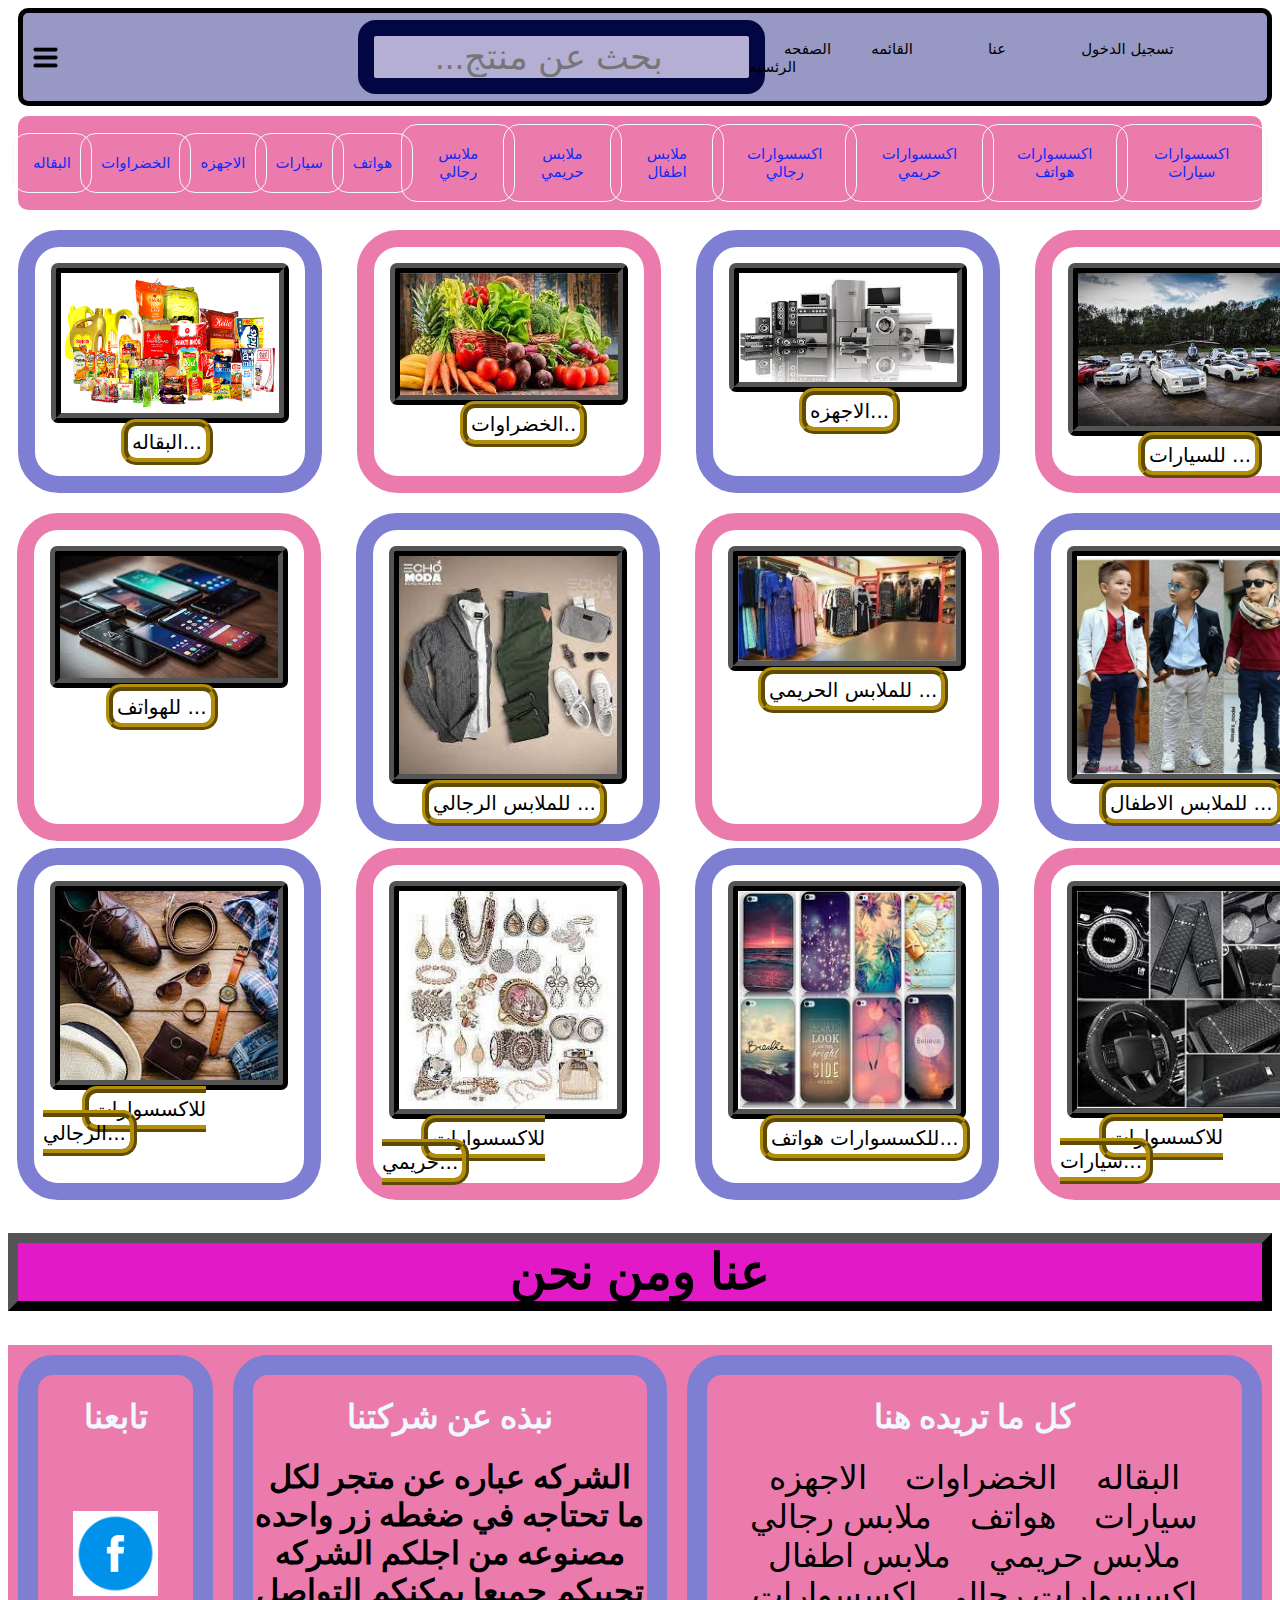
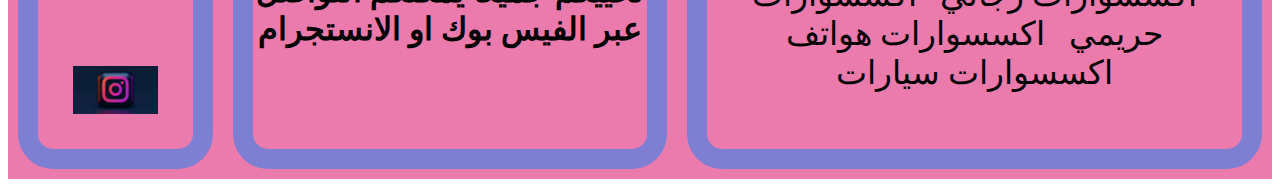
<file: index.html>
<Html>
    <head>
        <link rel="icon" href="logo.jpg">
       <link rel="stylesheet" href="shoping.css">
       <title>ma7alek</title>
    </head>
    <body>
        <div class="d1">
            <div class="d2">
                <img class="i1" src="menu.png" alt="">
            </div>
            <div class="d3">
            <input class="e1" itype="number" placeholder="...بحث عن منتج  ">

            </div>
            <div class="d4">
                <a class="a1" href="file:///I:/web/%D9%85%D9%88%D9%82%D8%B9%20%D8%A7%D9%84%D8%AA%D8%B3%D9%88%D9%82%20%D8%A7%D9%84%D8%A7%D9%83%D8%AA%D8%B1%D9%88%D9%86%D9%8A/sing%20in.html">تسجيل الدخول</a>
                <a class="a1" href="file:///I:/web/%D9%85%D9%88%D9%82%D8%B9%20%D8%A7%D9%84%D8%AA%D8%B3%D9%88%D9%82%20%D8%A7%D9%84%D8%A7%D9%83%D8%AA%D8%B1%D9%88%D9%86%D9%8A/%D8%B9%D9%86%D8%A7%20%D9%88%D9%85%D9%86%20%D9%86%D8%AD%D9%86%20.html">عنا</a>
                <a class="a1" href="file:///I:/web/%D9%85%D9%88%D9%82%D8%B9%20%D8%A7%D9%84%D8%AA%D8%B3%D9%88%D9%82%20%D8%A7%D9%84%D8%A7%D9%83%D8%AA%D8%B1%D9%88%D9%86%D9%8A/%D8%A7%D9%84%D9%82%D8%A7%D8%A6%D9%85%D8%A9.html">القائمه</a>
                 <a class="a1" href="file:///I:/web/%D9%85%D9%88%D9%82%D8%B9%20%D8%A7%D9%84%D8%AA%D8%B3%D9%88%D9%82%20%D8%A7%D9%84%D8%A7%D9%83%D8%AA%D8%B1%D9%88%D9%86%D9%8A/index.html">الصفحه الرئسيه</a>
            </div>
        </div>
        <div class="dd1">
            <a class="aa1" href="https://martoo.com/ar/">البقاله</a>
            <a class="aa1" href="https://martoo.com/ar/product-category/%d8%ae%d8%b6%d8%b1%d9%88%d8%a7%d8%aa-%d8%b7%d8%a7%d8%b2%d8%ac%d8%a9/">الخضراوات</a>
            <a class="aa1" href="https://btech.com/ar/">الاجهزه</a>
            <a class="aa1" href="https://eg.hatla2ee.com/">سيارات</a>
            <a class="aa1" href="https://mobizil.com/new-mobiles/page/2/">هواتف</a>
            <a class="aa1" href="https://www.defacto.com/ar-eg/man">ملابس رجالي</a>
            <a class="aa1" href="https://elshawwa.com/clothes/women/">ملابس حريمي</a>
            <a class="aa1" href="https://kidiastore.com/product-category/%D9%85%D9%84%D8%A7%D8%A8%D8%B3-%D8%A3%D8%B7%D9%81%D8%A7%D9%84/">ملابس اطفال</a>
            <a class="aa1" href="https://www.deraahstore.com/ar_sa/men-accessories">اكسسوارات رجالي</a>
            <a class="aa1" href="https://eskendria.com/product-category/%D8%A7%D9%83%D8%B3%D8%B3%D9%88%D8%A7%D8%B1%D8%A7%D8%AA-%D8%AD%D8%B1%D9%8A%D9%85%D9%8A/"> اكسسوارات حريمي</a>
            <a class="aa1" href="https://www.raneen.com/ar/mobiles/accessories">اكسسوارات هواتف</a>
            <a class="aa1" href="https://www.raneen.com/ar/mobiles/accessories">اكسسوارات سيارات</a>
           
            

        </div>
        
        <div class="d5">
            <div class="d6">
                <img class="i2" src="البقاله.png" alt=""><br>
                <a class="a2" href="https://martoo.com/ar/"> البقاله...</a>
            </div>
            <div class="d7">
                <img class="i2" src="خضراوات.jpg" alt=""><br>
                <a class="a3" href="https://martoo.com/ar/product-category/%d8%ae%d8%b6%d8%b1%d9%88%d8%a7%d8%aa-%d8%b7%d8%a7%d8%b2%d8%ac%d8%a9/">الخضراوات..</a>
            </div>
        <div class="d8">
            <img class="i2" src="الاجهزه.jpg" alt="">
            <a class="a4" href="https://btech.com/ar/">الاجهزه...</a>

        </div>
        <div class="d9">
            <img class="i2" src="سيارات.jpg"alt="">
            <a class="a5" href="https://eg.hatla2ee.com/">للسيارات ...</a>
        </div>
        </div>

        <div class="d10">
            <div class="d11">
                <img class="i2" src="هواتف.jpg" alt="">
                <a class="a6" href="https://mobizil.com/new-mobiles/page/2/">للهواتف ...</a>
            </div>
            <div class="d12">
                <img class="i2" src="ملابس ر.jpg" alt="">
                <a class="a7" href="https://www.defacto.com/ar-eg/man">للملابس الرجالي ...</a>
            </div>
            <div class="d13">
                <img class="i2" src="ملابس ح.jpg" alt="">
                <a class="a8" href="https://elshawwa.com/clothes/women/">للملابس الحريمي ...</a>
            </div>
            <div class="d14">
                <img class="i2" src="ملابس اط.jpg" alt="">
                <a class="a9" href="https://kidiastore.com/product-category/%D9%85%D9%84%D8%A7%D8%A8%D8%B3-%D8%A3%D8%B7%D9%81%D8%A7%D9%84/">للملابس الاطفال ...</a>
            </div>

                
        </div>
        <div class="dd2">
            <div class="d15">
            <img class="i2" src="اكسسوارات رجالي.jpg" alt="">
                <a class="a10" href="https://www.deraahstore.com/ar_sa/men-accessories">للاكسسوارات الرجالي...</a>
            </div>
            <div class="d16">
                <img class="i2" src="اكسسوارات حريمي.jpg" alt="">
                <a class="a11" href="https://eskendria.com/product-category/%D8%A7%D9%83%D8%B3%D8%B3%D9%88%D8%A7%D8%B1%D8%A7%D8%AA-%D8%AD%D8%B1%D9%8A%D9%85%D9%8A/">للاكسسوارات حريمي...</a>
            </div>
            <div class="d17">
                <img class="i2" src="اكسسوارات ه.jpg" alt="">
                <a class="a12" href="https://www.raneen.com/ar/mobiles/accessories">للكسسوارات هواتف...</a>
            </div>
            <div class="d18">
                <img class="i2" src="اكسسوارات س.jpg" alt="">
                <a class="a13" href="https://www.raneen.com/ar/mobiles/accessories"> للاكسسوارات سيارات...</a>
            </div>
        </div>

        <div class="dd3">
         <h1 class="h1">
           عنا ومن نحن
         </h1>
         </div>
         <div class="dd4">
            <div class="d19">
               <h1 class="h2">تابعنا</h1>  
                <br>
                <a  href="https://www.facebook.com/profile.php?id=61560707177978"><img class="a14" src="فيس.jpeg" alt=""></a>
                <a  href="https://www.instagram.com/__ma7alek__/"><img class="a14" src="انستا-2.jpg" alt=""></a>

            </div>
            <div class="d19">
                <h1 class="h2">نبذه عن شركتنا </h1>
                <h1 class="h3">الشركه عباره عن متجر لكل ما تحتاجه في ضغطه زر واحده مصنوعه من اجلكم الشركه تحييكم جميعا يمكنكم التواصل عبر الفيس بوك او الانستجرام </h1>

            </div>
            <div class="d19">
                <h1 class="h2">كل ما تريده هنا </h1>
                <div class="h2">
            <a class="aa" href="https://martoo.com/ar/">البقاله</a>
            <a class="aa" href="https://martoo.com/ar/product-category/%d8%ae%d8%b6%d8%b1%d9%88%d8%a7%d8%aa-%d8%b7%d8%a7%d8%b2%d8%ac%d8%a9/">الخضراوات</a>
            <a class="aa" href="https://btech.com/ar/">الاجهزه</a>
            <a class="aa" href="https://eg.hatla2ee.com/">سيارات</a>
            <a class="aa" href="https://mobizil.com/new-mobiles/page/2/">هواتف</a>
            <a class="aa" href="https://www.defacto.com/ar-eg/man">ملابس رجالي</a>
            <a class="aa" href="https://elshawwa.com/clothes/women/">ملابس حريمي</a>
            <a class="aa" href="https://kidiastore.com/product-category/%D9%85%D9%84%D8%A7%D8%A8%D8%B3-%D8%A3%D8%B7%D9%81%D8%A7%D9%84/">ملابس اطفال</a>
            <a class="aa" href="https://www.deraahstore.com/ar_sa/men-accessories">اكسسوارات رجالي</a>
            <a class="aa" href="https://eskendria.com/product-category/%D8%A7%D9%83%D8%B3%D8%B3%D9%88%D8%A7%D8%B1%D8%A7%D8%AA-%D8%AD%D8%B1%D9%8A%D9%85%D9%8A/"> اكسسوارات حريمي</a>
            <a class="aa" href="https://www.raneen.com/ar/mobiles/accessories">اكسسوارات هواتف</a>
            <a class="aa" href="https://www.raneen.com/ar/mobiles/accessories">اكسسوارات سيارات</a>
           
            
                   
                </div>
            </div>
         </div>

   </body>
</Html>
</file>
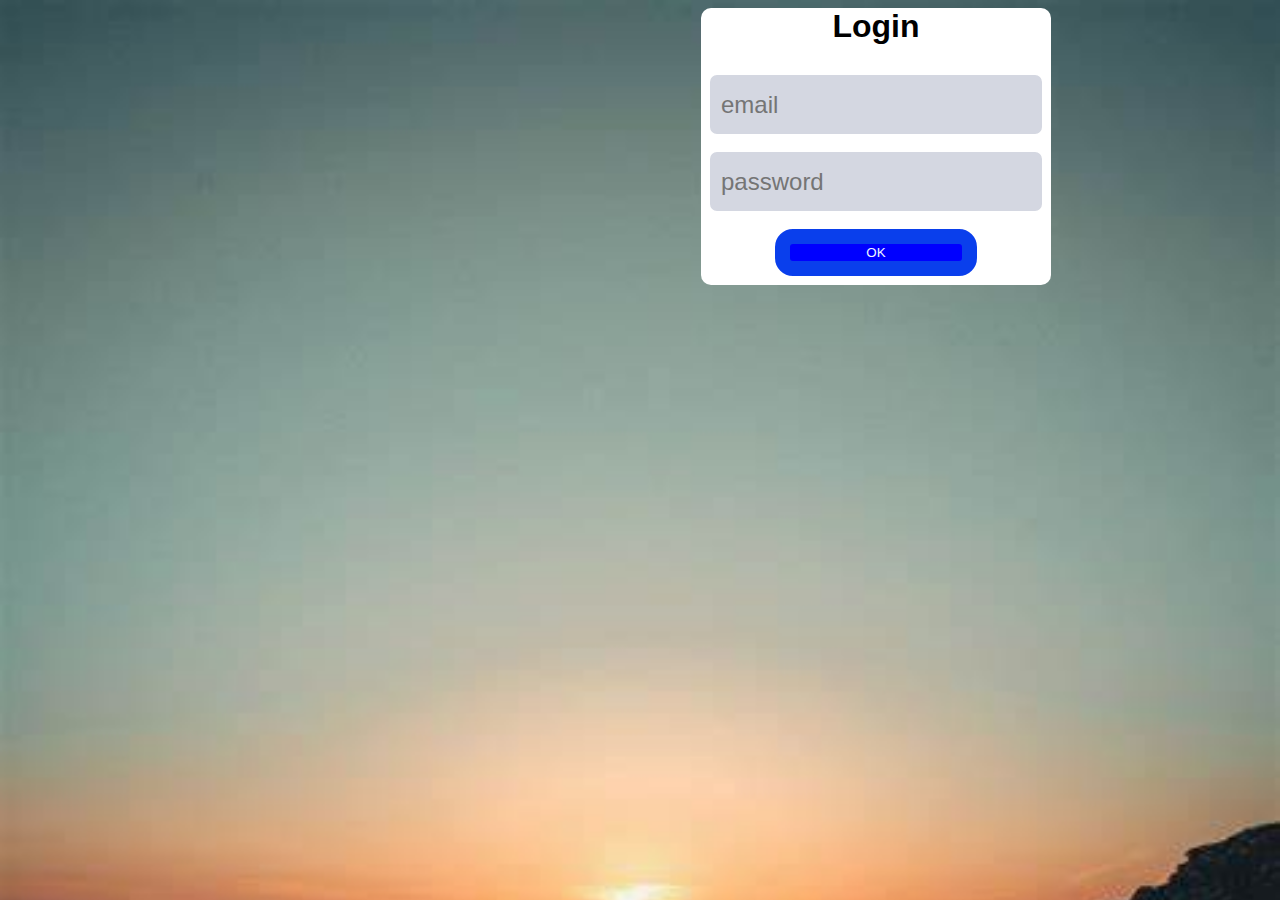
<file: sing in.html>
<html>
    <head>
<link rel="stylesheet" href="m.css">
    </head>
    <body>
       <div class="bod">
        <div class="a">
        <h1 class="h1">Login</h1>
       <input id="email" type="email" placeholder="email">
       <br>
       <input id="password" type="password" type="password" placeholder="password">
       <br>
       <button class="bb1" onclick="welcome()">OK</button>
       <br>
       </div>
       <script src="m.js"></script>
       </div>
        
    </body>
</html>
</file>
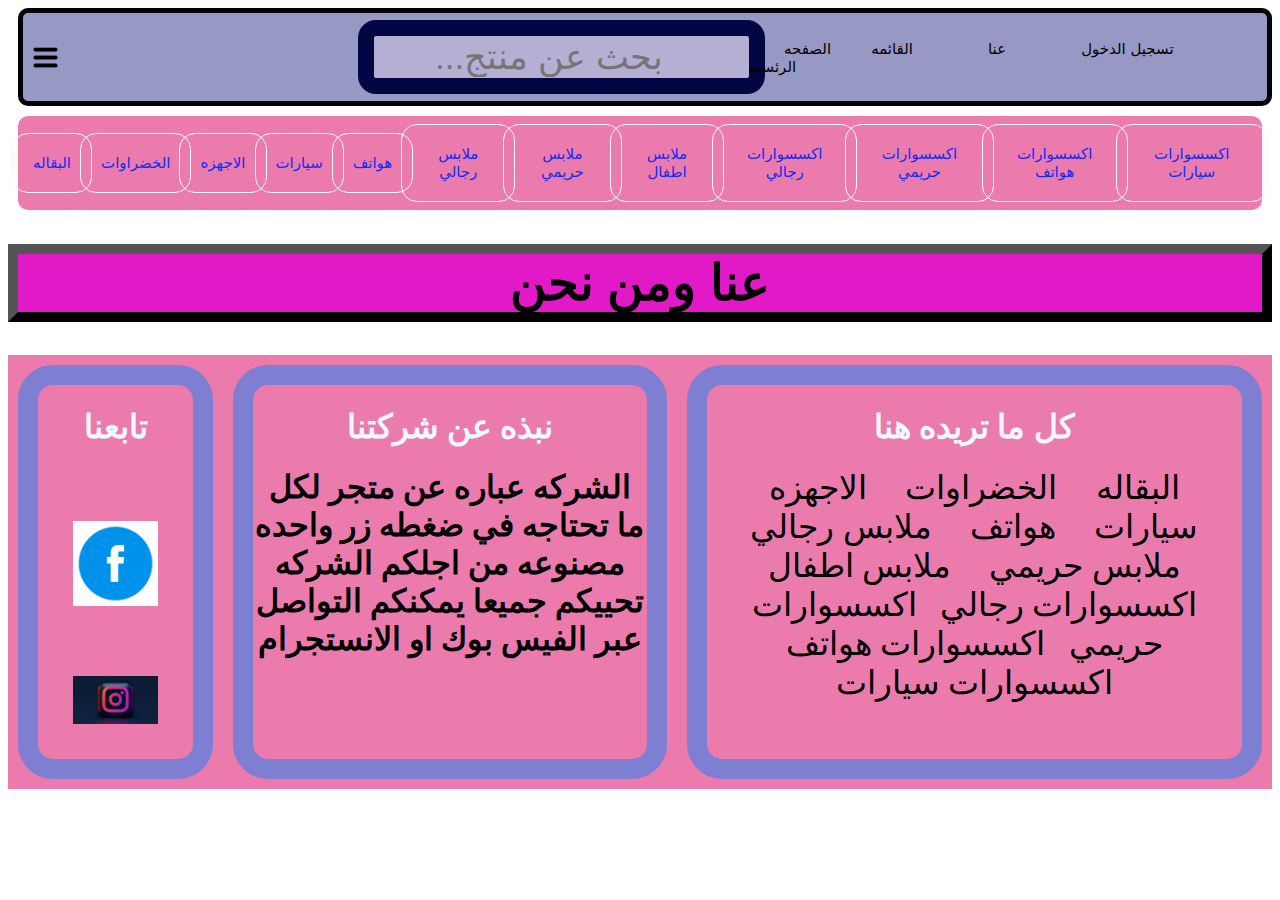
<file: عنا ومن نحن .html>
<Html>
            <head>
               <link rel="icon" href="/image/favicon.ico" type="image/x-icon" > 
               <link rel="stylesheet" href="shoping.css">
               <title>ma7alek</title>
            </head>
            <body>
                <div class="d1">
                    <div class="d2">
                        <img class="i1" src="menu.png" alt="">
                    </div>
                    <div class="d3">
                    <input class="e1" itype="number" placeholder="...بحث عن منتج  ">
        
                    </div>
                    <div class="d4">
                        <a class="a1" href="file:///I:/web/%D9%85%D9%88%D9%82%D8%B9%20%D8%A7%D9%84%D8%AA%D8%B3%D9%88%D9%82%20%D8%A7%D9%84%D8%A7%D9%83%D8%AA%D8%B1%D9%88%D9%86%D9%8A/sing%20in.html">تسجيل الدخول</a>
                        <a class="a1" href="file:///I:/web/%D9%85%D9%88%D9%82%D8%B9%20%D8%A7%D9%84%D8%AA%D8%B3%D9%88%D9%82%20%D8%A7%D9%84%D8%A7%D9%83%D8%AA%D8%B1%D9%88%D9%86%D9%8A/%D8%B9%D9%86%D8%A7%20%D9%88%D9%85%D9%86%20%D9%86%D8%AD%D9%86%20.html">عنا</a>
                        <a class="a1" href="file:///I:/web/%D9%85%D9%88%D9%82%D8%B9%20%D8%A7%D9%84%D8%AA%D8%B3%D9%88%D9%82%20%D8%A7%D9%84%D8%A7%D9%83%D8%AA%D8%B1%D9%88%D9%86%D9%8A/%D8%A7%D9%84%D9%82%D8%A7%D8%A6%D9%85%D8%A9.html">القائمه</a>
                         <a class="a1" href="file:///I:/web/%D9%85%D9%88%D9%82%D8%B9%20%D8%A7%D9%84%D8%AA%D8%B3%D9%88%D9%82%20%D8%A7%D9%84%D8%A7%D9%83%D8%AA%D8%B1%D9%88%D9%86%D9%8A/index.html">الصفحه الرئسيه</a>
                    </div>
                </div>
                <div class="dd1">
                    <a class="aa1" href="https://martoo.com/ar/">البقاله</a>
                    <a class="aa1" href="https://martoo.com/ar/product-category/%d8%ae%d8%b6%d8%b1%d9%88%d8%a7%d8%aa-%d8%b7%d8%a7%d8%b2%d8%ac%d8%a9/">الخضراوات</a>
                    <a class="aa1" href="https://btech.com/ar/">الاجهزه</a>
                    <a class="aa1" href="https://eg.hatla2ee.com/">سيارات</a>
                    <a class="aa1" href="https://mobizil.com/new-mobiles/page/2/">هواتف</a>
                    <a class="aa1" href="https://www.defacto.com/ar-eg/man">ملابس رجالي</a>
                    <a class="aa1" href="https://elshawwa.com/clothes/women/">ملابس حريمي</a>
                    <a class="aa1" href="https://kidiastore.com/product-category/%D9%85%D9%84%D8%A7%D8%A8%D8%B3-%D8%A3%D8%B7%D9%81%D8%A7%D9%84/">ملابس اطفال</a>
                    <a class="aa1" href="https://www.deraahstore.com/ar_sa/men-accessories">اكسسوارات رجالي</a>
                    <a class="aa1" href="https://eskendria.com/product-category/%D8%A7%D9%83%D8%B3%D8%B3%D9%88%D8%A7%D8%B1%D8%A7%D8%AA-%D8%AD%D8%B1%D9%8A%D9%85%D9%8A/"> اكسسوارات حريمي</a>
                    <a class="aa1" href="https://www.raneen.com/ar/mobiles/accessories">اكسسوارات هواتف</a>
                    <a class="aa1" href="https://www.raneen.com/ar/mobiles/accessories">اكسسوارات سيارات</a>
                   
                    
        
                </div>
        
        <div class="dd3">
            <h1 class="h1">
              عنا ومن نحن
            </h1>
            </div>
            <div class="dd4">
               <div class="d19">
                  <h1 class="h2">تابعنا</h1>  
                   <br>
                   <a  href="https://www.facebook.com/profile.php?id=61560707177978"><img class="a14" src="فيس.jpeg" alt=""></a>
                   <a  href=""><img class="a14" src="انستا-2.jpg" alt=""></a>
   
               </div>
               <div class="d19">
                   <h1 class="h2">نبذه عن شركتنا </h1>
                   <h1 class="h3">الشركه عباره عن متجر لكل ما تحتاجه في ضغطه زر واحده مصنوعه من اجلكم الشركه تحييكم جميعا يمكنكم التواصل عبر الفيس بوك او الانستجرام </h1>
   
               </div>
               <div class="d19">
                   <h1 class="h2">كل ما تريده هنا </h1>
                   <div class="h2">
               <a class="aa" href="https://martoo.com/ar/">البقاله</a>
               <a class="aa" href="https://martoo.com/ar/product-category/%d8%ae%d8%b6%d8%b1%d9%88%d8%a7%d8%aa-%d8%b7%d8%a7%d8%b2%d8%ac%d8%a9/">الخضراوات</a>
               <a class="aa" href="https://btech.com/ar/">الاجهزه</a>
               <a class="aa" href="https://eg.hatla2ee.com/">سيارات</a>
               <a class="aa" href="https://mobizil.com/new-mobiles/page/2/">هواتف</a>
               <a class="aa" href="https://www.defacto.com/ar-eg/man">ملابس رجالي</a>
               <a class="aa" href="https://elshawwa.com/clothes/women/">ملابس حريمي</a>
               <a class="aa" href="https://kidiastore.com/product-category/%D9%85%D9%84%D8%A7%D8%A8%D8%B3-%D8%A3%D8%B7%D9%81%D8%A7%D9%84/">ملابس اطفال</a>
               <a class="aa" href="https://www.deraahstore.com/ar_sa/men-accessories">اكسسوارات رجالي</a>
               <a class="aa" href="https://eskendria.com/product-category/%D8%A7%D9%83%D8%B3%D8%B3%D9%88%D8%A7%D8%B1%D8%A7%D8%AA-%D8%AD%D8%B1%D9%8A%D9%85%D9%8A/"> اكسسوارات حريمي</a>
               <a class="aa" href="https://www.raneen.com/ar/mobiles/accessories">اكسسوارات هواتف</a>
               <a class="aa" href="https://www.raneen.com/ar/mobiles/accessories">اكسسوارات سيارات</a>
              
               
                      
                   </div>
               </div>
            </div>
   
    </body>
</html>
</file>
<file: shoping.css>
.d1{
background-color: rgb(152, 152, 197);
display: flex; 
justify-content: space-between;
font-family: system-ui;
align-items:center ;
border-radius: 10px;
margin-left: 10px;
border: 5px solid;
text-decoration: none;

}
.i1{
    width: 45px;
}
.a1{
   padding: 20px;
    margin: 10px 15px;
    color: #000000;
    text-align: center;
    border-radius: 35px;
    text-transform: uppercase;
    font-size: 15px;
    text-decoration: none;
}
.e1{
    color: blue;
    font-size: 20px;
    width: 51%;
    margin-bottom: 25px;
    padding-left: 61px;
    background-color: rgb(181, 175, 212);
    border-radius: 18px;
    border: 16px solid rgb(2 6 66);
    font-size: 35px;
    margin: 7px;
    margin-left: 290px;
}

.a1:hover{
    background-color: rgb(64, 56, 177);
}
.a1:active{
    background-color: rgb(40, 11, 146);
}
.d5{
    display: flex;
    margin: 20px;
}
.d6{
    border-radius: 41px;
    border: 17px solid rgb(126, 126, 211);
    padding: 9px;
    margin-left: -10px;
}

.a2{
    border-radius: 15px;
    align-items: center;
    border: 7px #b38e09 ridge;
    font-family: system-ui;
    padding: 4px;
    font-size: 20px;
    color: unset;
    margin-left: 77px;
    text-decoration: none;
}
.i2{
    margin: 7px;
    width: 218px;
    border-radius: 7px;
    border: 10px black ridge; 

}
.d4{
    margin-left: -118px;
}
.d7{ 
   border-radius: 41px;
   border:17px solid rgb(236 123 173);
    padding: 9px;
    margin-left: 35px;

}
.a3{
    border-radius: 15px;
    align-items: center;
    border: 7px #b38e09 ridge;
    font-family: system-ui;
    padding: 4px;
    font-size: 20px;
    color: unset;
    margin-left: 77px;
    text-decoration: none;
}
.a4{
    border-radius: 15px;
    align-items: center;
    border: 7px #b38e09 ridge;
    font-family: system-ui;
    padding: 4px;
    font-size: 20px;
    color: unset;
    margin-left: 77px;
    text-decoration: none;
}
.d8{
    border-radius: 41px;
    border: 17px solid rgb(126, 126, 211);
    padding: 9px;
    margin-left: 35px;
}
.d9{
    border-radius: 41px;
    border:17px solid rgb(236 123 173);
    padding: 9px;
    margin-left: 35px;
}
.a5{
    border-radius: 15px;
    align-items: center;
    border: 7px #b38e09 ridge;
    font-family: system-ui;
    padding: 4px;
    font-size: 20px;
    color: unset;
    margin-left: 77px;
    text-decoration: none;
}
.dd1{
    background-color: rgb(236 123 173);
    display: flex; 
    justify-content: space-between;
    font-family: system-ui;
    align-items:center ;
    border-radius: 10px;
    margin:10px;
}
.aa1{
    text-transform: none;
    padding: 20px;
    margin: 8px -6px;
    color: #0e2bf8;
    text-align: center;
    border-radius: 16px;
    text-transform: none;
    font-size: 15px;
    font-family: inherit;
    border: 1px solid aliceblue;
    text-decoration: none;
}
.d11{
    border-radius: 41px;
    border:17px solid rgb(236 123 173);
    padding: 9px;
    margin-left: 35px;
}
.d12{
    border-radius: 41px;
    border: 17px solid rgb(126, 126, 211);
    padding: 9px;
    margin-left: 35px;
}
.d13{
    border-radius: 41px;
    border:17px solid rgb(236 123 173);
    padding: 9px;
    margin-left: 35px;
}
.d14{
    border-radius: 41px;
    border: 17px solid rgb(126, 126, 211);
    padding: 9px;
    margin-left: 35px;
}
.a6{
    border-radius: 15px;
    align-items: center;
    border: 7px #b38e09 ridge;
    font-family: system-ui;
    padding: 4px;
    font-size: 20px;
    color: unset;
    margin-left: 63px;
    text-decoration: none;
}
.a7{
    border-radius: 15px;
    align-items: center;
    border: 7px #b38e09 ridge;
    font-family: system-ui;
    padding: 4px;
    font-size: 20px;
    color: unset;
    margin-left: 40px;
    text-decoration: none;   
}
.a8{
    border-radius: 15px;
    align-items: center;
    border: 7px #b38e09 ridge;
    font-family: system-ui;
    padding: 4px;
    font-size: 20px;
    color: unset;
    margin-left: 37px;
    text-decoration: none;  
}
.a9{
    border-radius: 15px;
    align-items: center;
    border: 7px #b38e09 ridge;
    font-family: system-ui;
    padding: 4px;
    font-size: 20px;
    color: unset;
    margin-left: 39px;
    text-decoration: none;  
}
.d10{
    display:flex;
    margin: 7px;
    margin-left: -26px;
}
.dd2{
    display:flex;
    margin: 7px;
    margin-left: -26px;
}
.a10{
    border-radius: 15px;
    align-items: center;
    border: 7px #b38e09 ridge;
    font-family: system-ui;
    padding: 4px;
    font-size: 20px;
    color: unset;
    margin-left: 39px;
    text-decoration: none;  
}
.a11{
    border-radius: 15px;
    align-items: center;
    border: 7px #b38e09 ridge;
    font-family: system-ui;
    padding: 4px;
    font-size: 20px;
    color: unset;
    margin-left: 39px;
    text-decoration: none;  
}
.a12{
    border-radius: 15px;
    align-items: center;
    border: 7px #b38e09 ridge;
    font-family: system-ui;
    padding: 4px;
    font-size: 20px;
    color: unset;
    margin-left: 39px;
    text-decoration: none;    
}
.a13{
    border-radius: 15px;
    align-items: center;
    border: 7px #b38e09 ridge;
    font-family: system-ui;
    padding: 4px;
    font-size: 20px;
    color: unset;
    margin-left: 39px;
    text-decoration: none;     
}
.d15{
    border-radius: 41px;
    border: 17px solid rgb(126, 126, 211);
    padding: 9px;
    margin-left: 35px;
}
.d16{
    border-radius: 41px;
    border:17px solid rgb(236 123 173);
    padding: 9px;
    margin-left: 35px
}
.d17{
    border-radius: 41px;
    border: 17px solid rgb(126, 126, 211);
    padding: 9px;
    margin-left: 35px;
}
.d18{
    border-radius: 41px;
    border:17px solid rgb(236 123 173);
    padding: 9px;
    margin-left: 35px
}
.dd3{
        background-color: #e219c6;
}
.h1{
    color: #000000;
    font-size: 50px;
    font-family: sans-serif;
    text-align: center;
    border: 10px outset black;
}

.dd4{
   background-color:rgb(236 123 173) ;
    display: flex;
    font-family: Georgia, 'Times New Roman', Times, serif;
}
.d19{
    border: 20px solid rgb(126, 126, 211);
    border-radius: 35px;
    margin: 10px;

}
.h2{
color: aliceblue;
font-size: 33px;
text-align: center;

}
.a14{
 width: 85px;
margin: 35px; 
}
.aa{
    margin: 15px;
    text-decoration: none;
    color: rgb(0, 0, 0);

}
.h3{
    text-align: center;
    color: #000000;
}
#aa{
    color: antiquewhite;
    border-radius: 15px;
    align-items: center;
    border: 7px #b38e09 ridge;
    font-family: system-ui;
    padding: 4px;
    font-size: 20px;
    color: unset;
    
    text-decoration: none; 
}
.d20{
background-color: hsl(308, 78%, 47%);
}
#h2{
    display: flex;
    justify-content: space-around;
    align-content: center;
    flex-wrap: wrap;
    flex-direction: column;
    align-items: stretch;
}
</file>
<file: m.css>
body{
    background-image: url(img\ sign.jpg);
    background-size:cover ;
    background-repeat: no-repeat;
}
.a{
text-align: center;
background-color: white;
border-radius:10px ;
width: min-content;
overflow-x: 50px;
margin-left: 472px;

}
#email{
    height: 59px;
    border: 9px solid rgb(212 215 225);
    border-radius: 7px;
    justify-items: center;
    align-items: center;
    text-align: center;
    margin: 9px;
    background-color: rgb(212 215 225);
    border: -322px;
    font-size: 24px;
}
#password{
    height: 59px;
    border: 9px solid rgb(212 215 225);
    border-radius: 7px;
    justify-items: center;
    align-items: center;
    text-align: center;
    margin: 9px;
    background-color: rgb(212 215 225);
    border: -322px;
    font-size: 24px;
}
.h1{
    color: black;
    font-family: sans-serif;
}
.bb1{
    border: 10px;
    border-radius: 18px;
    justify-items: center;
    align-items: center;
    text-align: center;
    border: 15px solid rgb(10, 63, 236);
    color: aliceblue;
    margin: 9px;
    background-color: blue;
    width: 202px;
}
.bod{
    justify-items: center;
    align-items: center;
    
}
</file>
